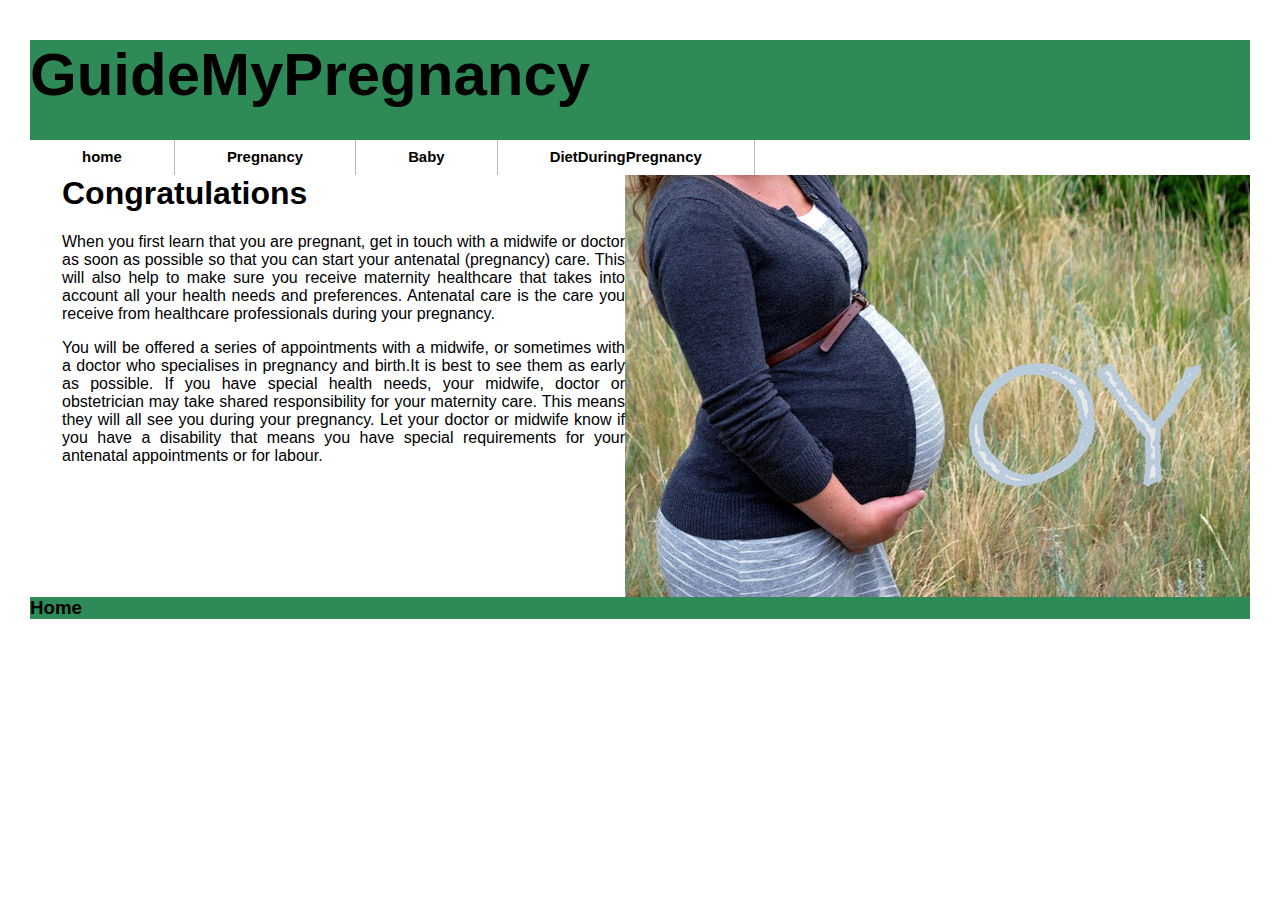
<file: index.html>
<!DOCTYPE html> 
<html>
<head>
<meta charset="utf-8">
<title>home</title>
<link href="main.css" rel="stylesheet">
</head>
<body>
<div class="wrapper">
<header><h1>GuideMyPregnancy</h1></header>
<nav>
			<ul>
            <li><a href="index.html">home</a></li>
			<li><a href="pregnancy.html">Pregnancy</a></li>
			<li><a href="baby.html">Baby</a></li>
			<li><a href="diet.html">DietDuringPregnancy</a></li>
			
			</ul>
		
</nav>
<img   src="pregnancy.png"  alt="expecting mom">
<section id="col1">
 
<h1>Congratulations</h1>
<p>
When you first learn that you are pregnant, get in touch with a midwife or doctor as soon as possible so that you can start your antenatal (pregnancy) care. This will also help to make sure you receive maternity healthcare that takes into account all your health needs and preferences.

Antenatal care is the care you receive from healthcare professionals during your pregnancy. 
</p><p>
You will be offered a series of appointments with a midwife, or sometimes with a doctor who specialises in pregnancy and birth.It is best to see them as early as possible. If you have special health needs, your midwife, doctor or obstetrician may take shared responsibility for your maternity care. This means they will all see you during your pregnancy. Let your doctor or midwife know if you have a disability that means you have special requirements for your antenatal appointments or for labour.</p>
</section>



<footer ><h3>Home</h3>
</footer>
</div>
</body>
</html>
</file>
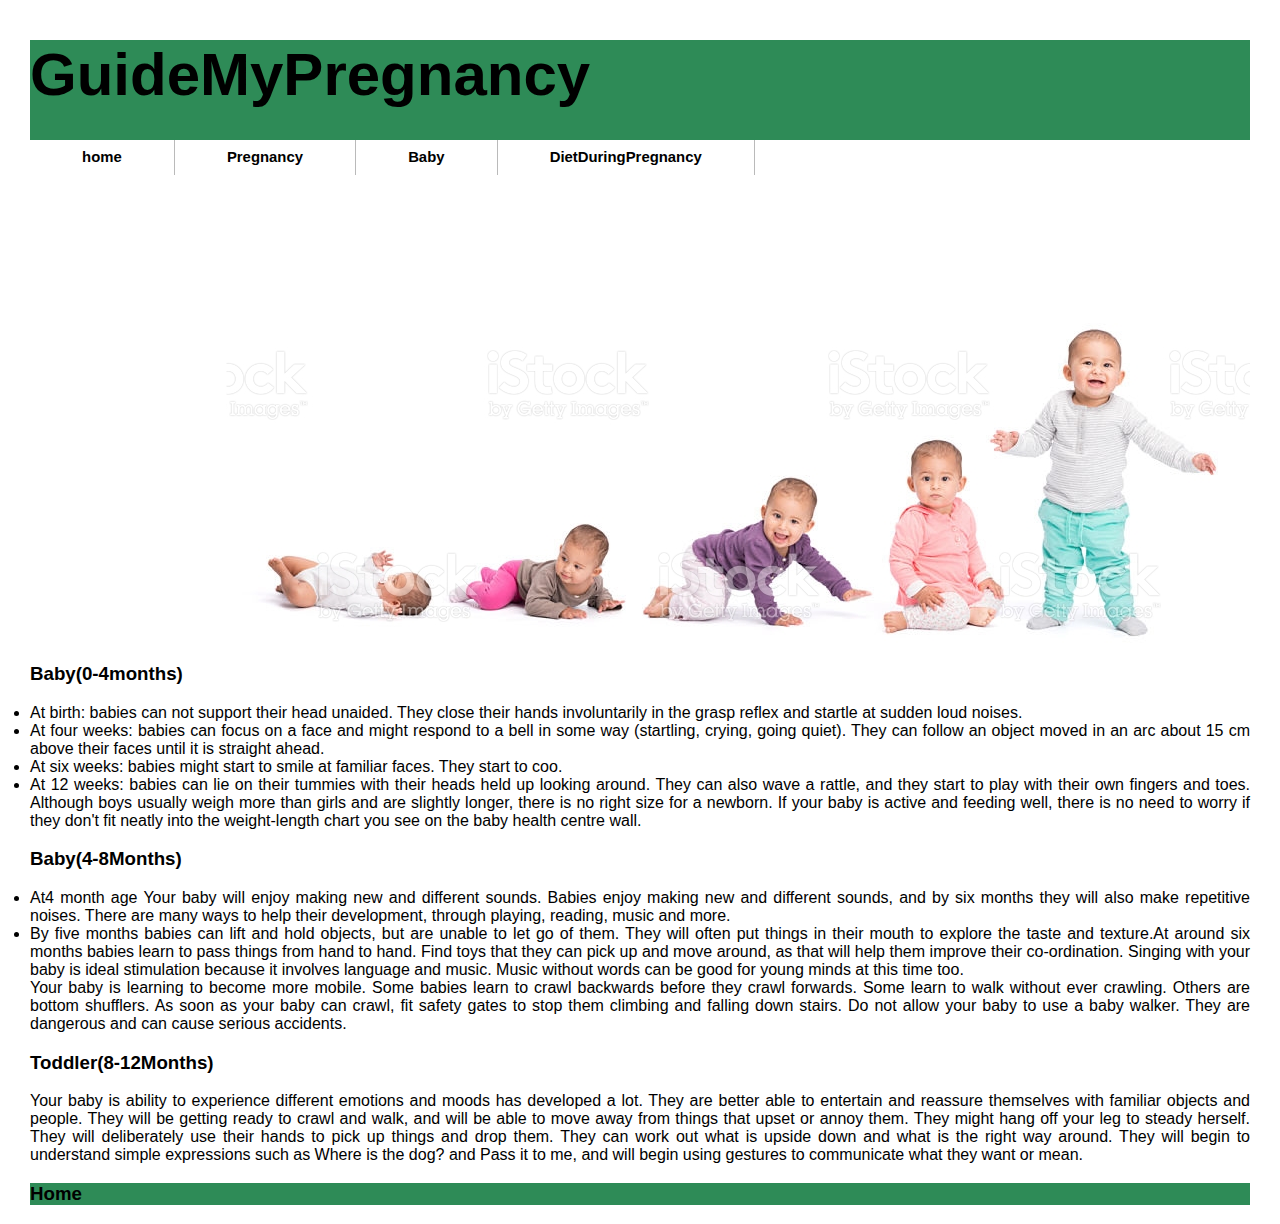
<file: baby.html>
<!DOCTYPE html> 

<html>
<head>
<meta charset="utf-8">
<title>Baby</title>
<link href="main.css" rel="stylesheet">
</head>
<body>
<div class="wrapper">
<header><h1>GuideMyPregnancy</h1></header>
<nav>
			<ul>
            <li><a href="index.html">home</a></li>
			<li><a href="pregnancy.html ">Pregnancy</a></li>
			<li><a href=" baby.html">Baby</a></li>
			<li><a href="diet.html">DietDuringPregnancy</a></li>
			</ul>
		
</nav>
<img src="BabyGrowth.png" alt="BabyGrowingUp"  id="BabyGrowth">
<section style="float:inherit;text-align:justify;">
 <br>
<h3>Baby(0-4months)</h3>
<p> <li>At birth: babies can not support their head unaided. They close their hands involuntarily in the grasp reflex and startle at sudden loud noises.</li>
<li>At four weeks: babies can focus on a face and might respond to a bell in some way (startling, crying, going quiet). They can follow an object moved in an arc about 15 cm above their faces until it is straight ahead.</li>
<li>At six weeks: babies might start to smile at familiar faces. They start to coo.</li>
<li>At 12 weeks: babies can lie on their tummies with their heads held up looking around. They can also wave a rattle, and they start to play with their own fingers and toes.
Although boys usually weigh more than girls and are slightly longer, there is no right size for a newborn. If your baby is active and feeding well, there is no need to worry if they don't fit neatly into the weight-length chart you see on the baby health centre wall.</li>
</p>
</section>
<section style="float:inherit;text-align:justify" >
<h3>Baby(4-8Months)</h3>
<p>
<li>At4 month age Your baby will enjoy making new and different sounds.
Babies enjoy making new and different sounds, and by six months they will also make repetitive noises. There are many ways to help their development, through playing, reading, music and more.</li>
<li>By five months babies can lift and hold objects, but are unable to let go of them. They will often put things in their mouth to explore the taste and texture.At around six months babies learn to pass things from hand to hand. Find toys that they can pick up and move around, as that will help them improve their co-ordination. Singing with your baby is ideal stimulation because it involves language and music. Music without words can be good for young minds at this time too.</li>
Your baby is learning to become more mobile. Some babies learn to crawl backwards before they crawl forwards. Some learn to walk without ever crawling. Others are bottom shufflers. As soon as your baby can crawl, fit safety gates to stop them climbing and falling down stairs. Do not allow your baby to use a baby walker. They are dangerous and can cause serious accidents.
 </p> 
</section>

<section style="float:inherit;text-align:justify">
<h3>Toddler(8-12Months)</h3>
<p>Your baby is ability to experience different emotions and moods has developed a lot. They are better able to entertain and reassure themselves with familiar objects and people. They will be getting ready to crawl and walk, and will be able to move away from things that upset or annoy them. They might hang off your leg to steady herself. They will deliberately use their hands to pick up things and drop them. They can work out what is upside down and what is the right way around. They will begin to understand simple expressions such as Where is the dog? and Pass it to me, and will begin using gestures to communicate what they want or mean.</p> 
</section>


<footer><h3>Home</h3>
</footer>
</div>
</body>
</html>
</file>
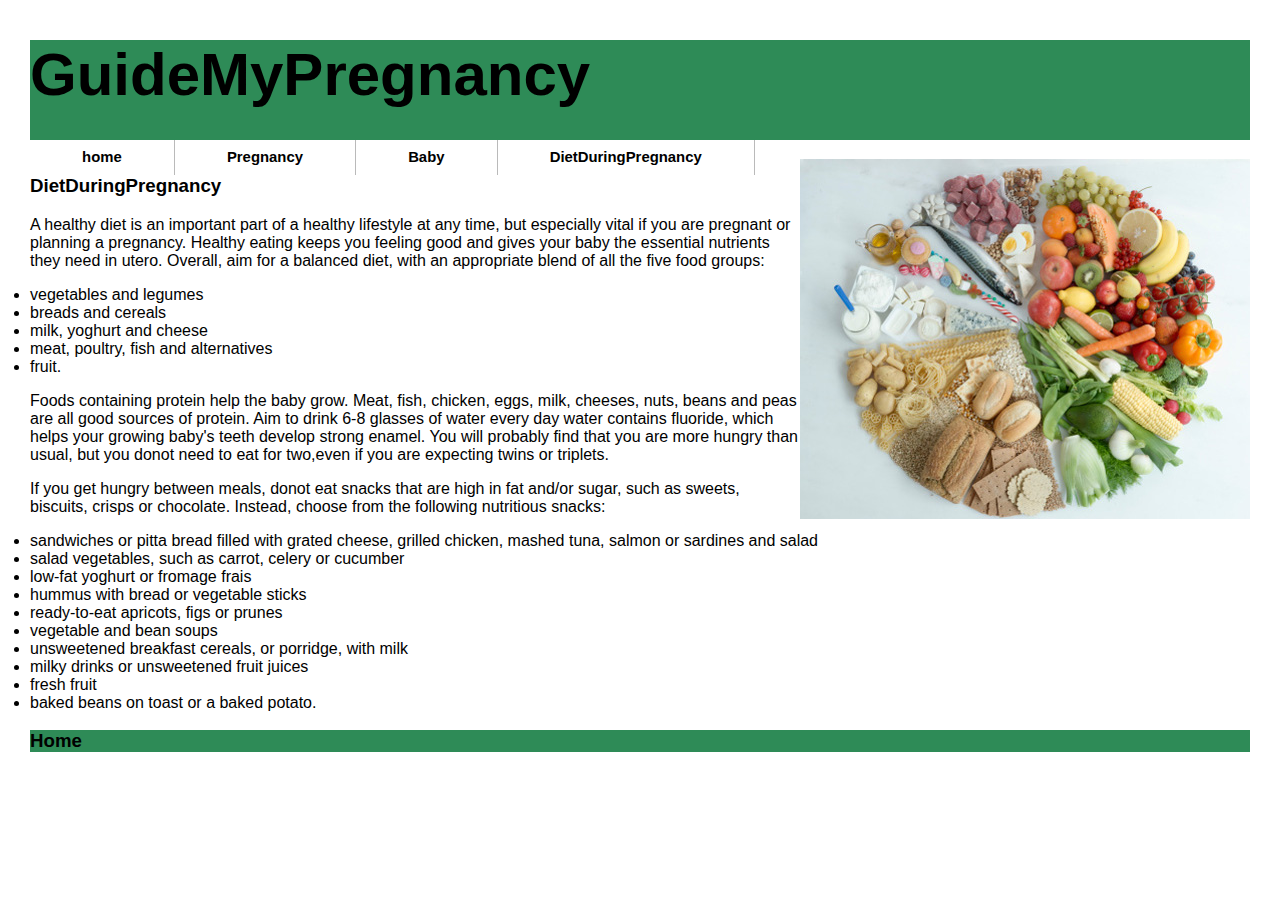
<file: diet.html>
<!DOCTYPE html> 

<html>
<head>
<meta charset="utf-8">
<title>pregnancy</title>
<link href="main.css" rel="stylesheet">


</head>
<body>
<div class="wrapper">
<header><h1>GuideMyPregnancy</h1></header>
<nav>
			<ul>
            <li><a href="index.html">home</a></li>
			<li><a href="pregnancy.html">Pregnancy</a></li>
			<li><a href="baby.html">Baby</a></li>
			<li><a href="diet.html">DietDuringPregnancy</a></li>
			
			</ul>
		
</nav>

<section >

 <img src="diet.png" alt="dietimg">

<h3>DietDuringPregnancy</h3>
<p>
A healthy diet is an important part of a healthy lifestyle at any time, but especially vital if you are pregnant or planning a pregnancy. Healthy eating keeps you feeling good and gives your baby the essential nutrients they need in utero. 
Overall, aim for a balanced diet, with an appropriate blend of all the five food groups:
<li>vegetables and legumes</li>
<li>breads and cereals</li>
<li>milk, yoghurt and cheese</li>
<li>meat, poultry, fish and alternatives</li>
<li>fruit.</li></p>
<p>
Foods containing protein help the baby grow. Meat, fish, chicken, eggs, milk, cheeses, nuts, beans and peas are all good sources of protein. Aim to drink 6-8 glasses of water every day  water contains fluoride, which helps your growing baby's teeth develop strong enamel. You will probably find that you are more hungry than usual, but you donot need to eat for two,even if you are expecting twins or triplets. 
</p> 
<p>If you get hungry between meals, donot eat snacks that are high in fat and/or sugar, such as sweets, biscuits, crisps or chocolate. Instead, choose from the following nutritious snacks:
<li>sandwiches or pitta bread filled with grated cheese, grilled chicken, mashed tuna, salmon or sardines and salad</li>
<li>salad vegetables, such as carrot, celery or cucumber</li>
<li>low-fat yoghurt or fromage frais</li>
<li>hummus with bread or vegetable sticks</li>
<li>ready-to-eat apricots, figs or prunes</li>
<li>vegetable and bean soups</li>
<li>unsweetened breakfast cereals, or porridge, with milk</li>
<li>milky drinks or unsweetened fruit juices</li>
<li>fresh fruit</li>
<li>baked beans on toast or a baked potato.</li> </p> 
</section>


<footer><h3>Home</h3>
</footer>
</div>
</body>
</html>
</file>
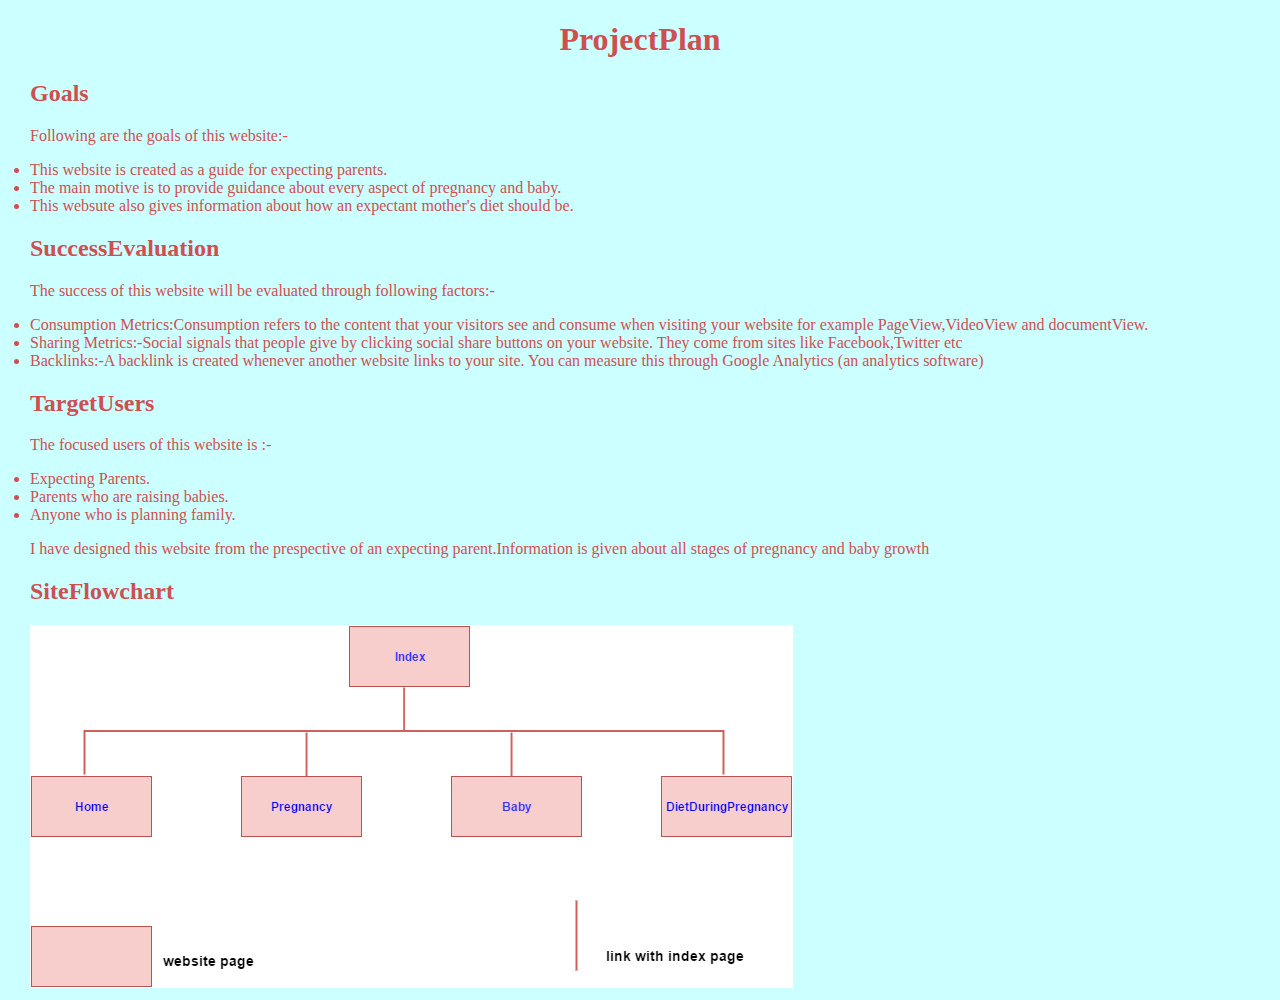
<file: plan.html>
<!doctype html>
<html>
<head>
<meta charset="utf-8">
<title>plan</title>
</head>

<body bgcolor="#ccffff" leftmargin="30px" rightmargin="30px" text="#CF4F51" >
<div class="Content">
<header Height="100px" width="100%" ><h1 align="center" >ProjectPlan</h1></header>
<h2 >Goals</h2>
<section id="Goals" text-align="justify">
<p> Following are the goals of this website:-
<li>This website is created as a guide for expecting parents.</li>
<li>The main motive is to provide guidance about every aspect of pregnancy and baby.</li>
<li>This websute also gives information about how an expectant mother's diet should be.</li>
</p></section>
<section id="Success Evaluation" text-align="justify">
<h2>SuccessEvaluation</h2>
<p>The success of this website will be evaluated through following factors:-
<li>Consumption Metrics:Consumption refers to the content that your visitors see and consume when visiting your website for example PageView,VideoView and documentView.</li>
<li>Sharing Metrics:-Social signals that people give by clicking social share buttons on your website. They come from sites like Facebook,Twitter etc</li>
<li>Backlinks:-A backlink is created whenever another website links to your site. You can measure this through Google Analytics (an analytics software)</li>
</p></section>
<section id="TargetAudience" text-align="justify">
<h2>TargetUsers</h2>
<p>The focused users of this website is :-
<li>Expecting Parents.</li>
<li>Parents who are raising babies.</li>
<li>Anyone who is planning family.</li>
</p>
<p>I have designed this website from the prespective of an expecting parent.Information is given about all stages of pregnancy and baby growth</p>
</section>
<section id="SiteFlowchart">
<h2>SiteFlowchart</h2>
<img id="flowcahrt" src="Flowchart.png" float="middle"  alt="flowchart">
</section>
</div>
</body>
</html>
</file>
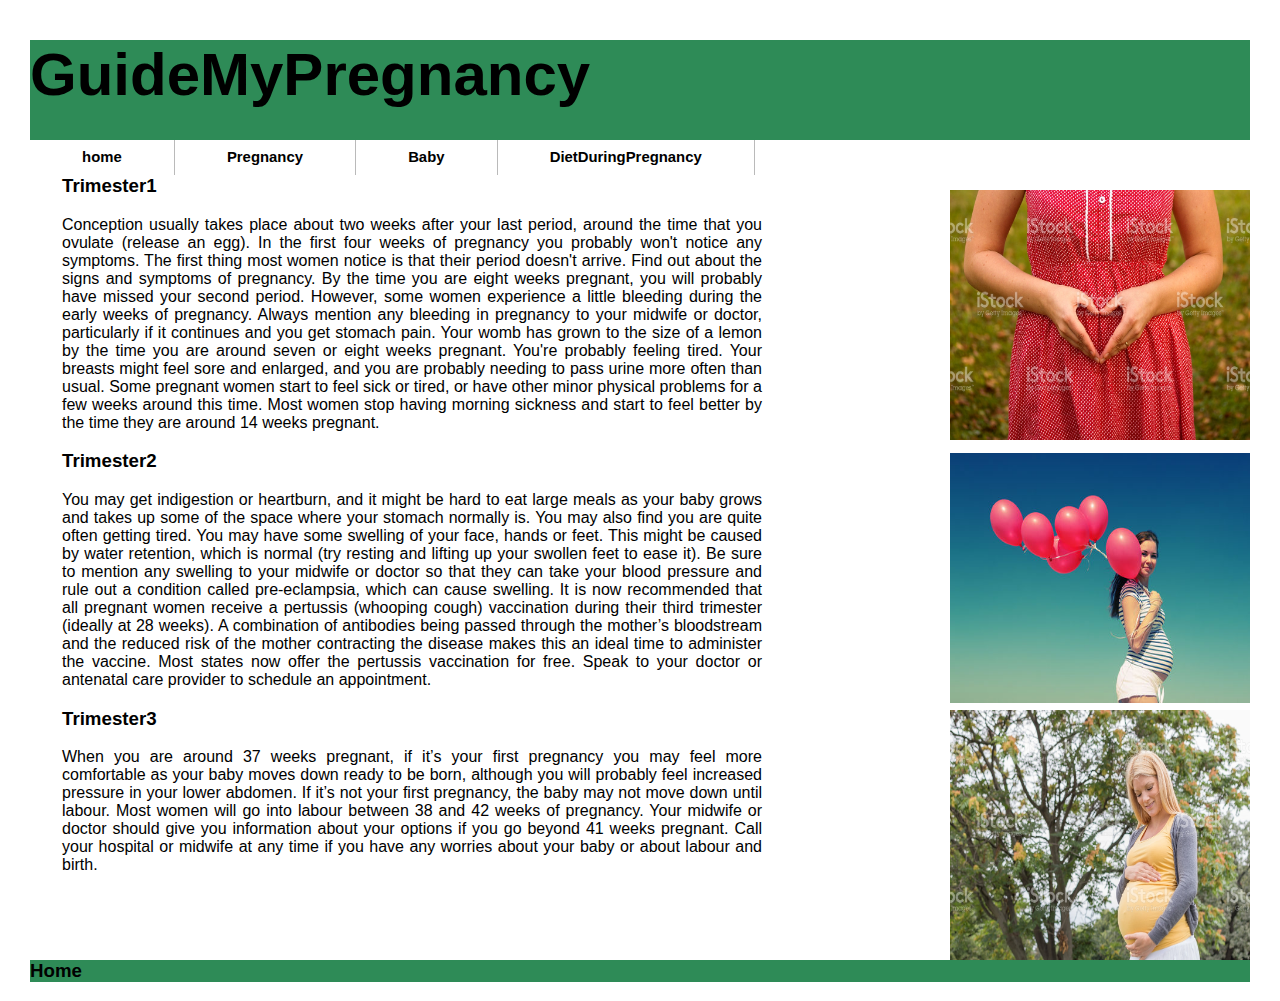
<file: pregnancy.html>
<!DOCTYPE html> 
<html>
<head>
<title>pregnancy</title>
<link href="main.css" rel="stylesheet">
</head>
<body>
<div class="wrapper">
<header><h1>GuideMyPregnancy</h1></header>
<nav>
			<ul>
            <li><a href="index.html">home</a></li>
			<li><a href="pregnancy.html">Pregnancy</a></li>
			<li><a href="baby.html">Baby</a></li>
			<li><a href="diet.html">DietDuringPregnancy</a></li>
			
			</ul>
		
</nav>
<img id="T1"  src="FirstTrimester.png" alt="FirstTrimester.">
<section id="col">
<h3>Trimester1</h3>
<p>
Conception usually takes place about two weeks after your last period, around the time that you ovulate (release an egg). In the first four weeks of pregnancy you probably won't notice any symptoms. The first thing most women notice is that their period doesn't arrive. Find out about the signs and symptoms of pregnancy.

By the time you are eight weeks pregnant, you will probably have missed your second period. However, some women experience a little bleeding during the early weeks of pregnancy. Always mention any bleeding in pregnancy to your midwife or doctor, particularly if it continues and you get stomach pain.

Your womb has grown to the size of a lemon by the time you are around seven or eight weeks pregnant. You're probably feeling tired. Your breasts might feel sore and enlarged, and you are probably needing to pass urine more often than usual.

Some pregnant women start to feel sick or tired, or have other minor physical problems for a few weeks around this time. Most women stop having morning sickness and start to feel better by the time they are around 14 weeks pregnant.
</p>
</section>
<img id="T2"  src="SecondTrimester.png" alt="Second Trimester."> 
<section id="col2">

<h3>Trimester2</h3>
<p>
You may get indigestion or heartburn, and it might be hard to eat large meals as your baby grows and takes up some of the space where your stomach normally is. You may also find you are quite often getting tired.
You may have some swelling of your face, hands or feet. This might be caused by water retention, which is normal (try resting and lifting up your swollen feet to ease it). Be sure to mention any swelling to your midwife or doctor so that they can take your blood pressure and rule out a condition called pre-eclampsia, which can cause swelling.
It is now recommended that all pregnant women receive a pertussis (whooping cough) vaccination during their third trimester (ideally at 28 weeks). A combination of antibodies being passed through the mother’s bloodstream and the reduced risk of the mother contracting the disease makes this an ideal time to administer the vaccine. Most states now offer the pertussis vaccination for free. Speak to your doctor or antenatal care provider to schedule an appointment.
 </p> 
</section>
<img  id="T3"  src="ThridTrimester.png" alt="Thrid Trimester"> 
<section id="col3">

<h3>Trimester3</h3>
<p>When you are around 37 weeks pregnant, if it’s your first pregnancy you may feel more comfortable as your baby moves down ready to be born, although you will probably feel increased pressure in your lower abdomen. If it’s not your first pregnancy, the baby may not move down until labour.

Most women will go into labour between 38 and 42 weeks of pregnancy. Your midwife or doctor should give you information about your options if you go beyond 41 weeks pregnant.

Call your hospital or midwife at any time if you have any worries about your baby or about labour and birth.</p> 
</section>


<footer><h3>Home</h3>
</footer>
</div>
</body>
</html>
</file>
<file: main.css>
body {
	font-family: arial;
      
}
.wrapper {
	max-width: 1220px;
	margin: 0 auto;
}
header { 
	background-color: #2E8B57;
	background-repeat: repeat-x;
	position: bottom;
	height: 100px;
	width: 100%;
} 
header h1
{
color:black;
font-size:60px;
}
nav ul {
	margin: 0;
	padding: 0;
}

nav ul li {
	list-style: none;
	float: left;
	font-size: 93%;
}
nav ul li a {
	display: block;
	font-weight: bold;
	padding: .625em 3.5em;
	text-decoration: none;
	color: #000;
	border-right: 1px solid #bababa;
}
img
 {
float:right;
max-width: 100%;
height:auto;
width:auto;
}
#col1
{      
   text-align:justify;
	width: 70%;
	margin: 1em 1em 1em 2em;
}
#col
{      
   text-align:justify;
	width: 700px;
	margin: 1em 1em 1em 2em;
}
#col2 {
	text-align:justify;
	width: 700px;
	margin: 1em 2em 1em 2em;
}
#col3 {
	text-align:justify;
	width: 700px;
	margin: 1em 2em 1em 2em;
}

footer {
           clear: both;
           background-color: #2E8B57;
		   height :auto;
		   width:auto;
}

#T1
 {
float:right;
max-width:100%;
height:250px;
width:300px;
padding-top:50px; 
}
#T2
 {
float:right;
max-width: 100%;
height:250px;
width:300px;
padding-top:5px; padding-left:10px;

}
#T3
 {
float:right;
max-width: 100%;
height:250px;
width:300px;
padding-top:5px; padding-left:10px;

}

#BabyGrowth { padding-top:100px;
 padding-left:200px;}
 
 #dietimg {padding-top:600px; padding-left:1px;}
</file>
